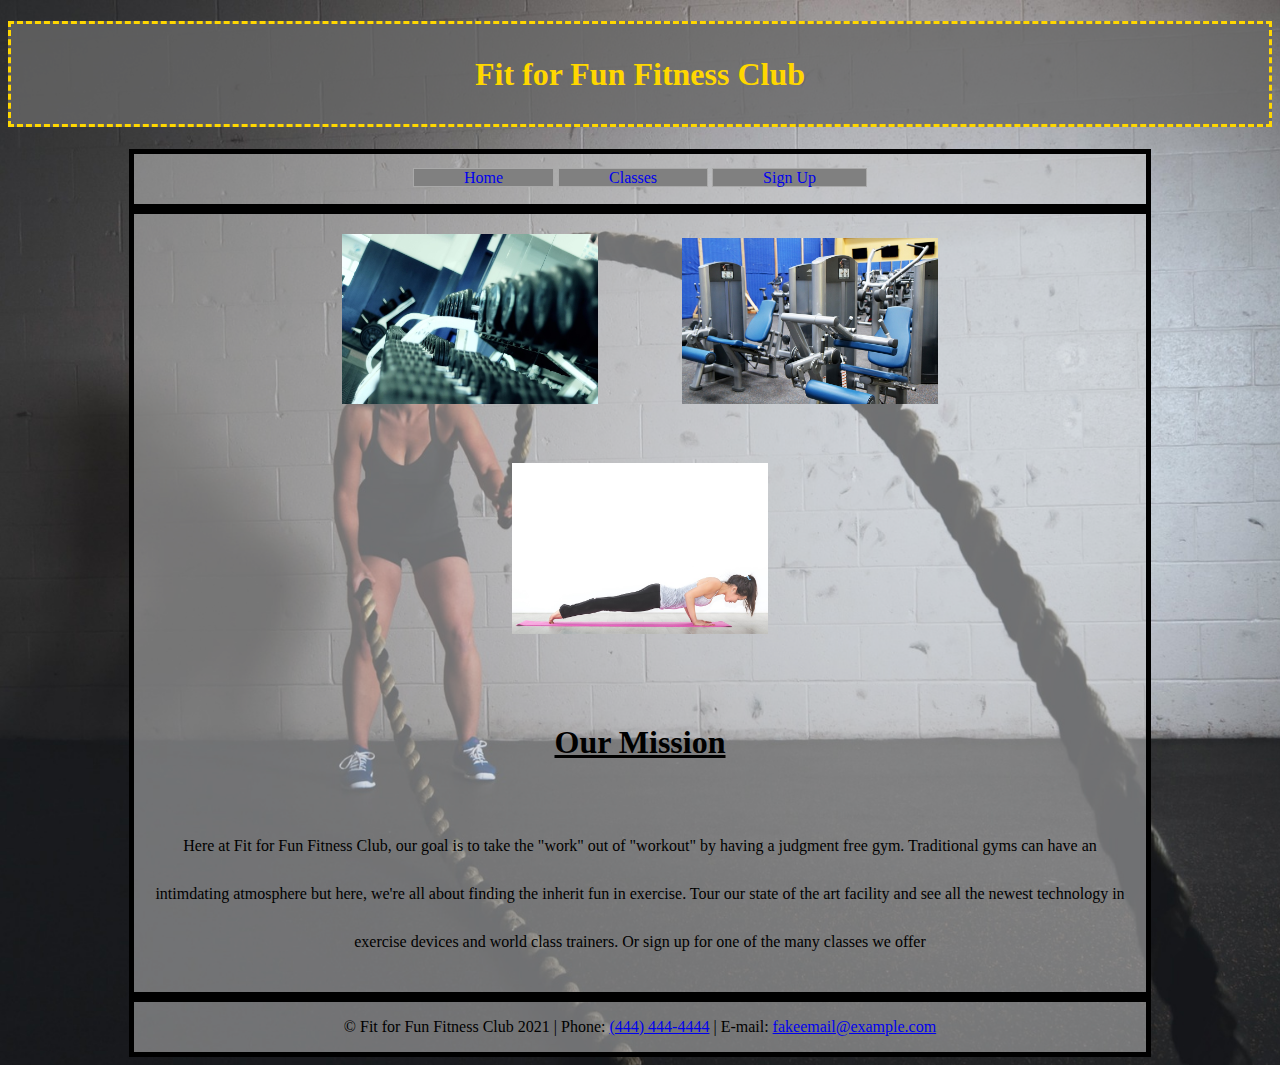
<file: index.html>
<!DOCTYPE html>
<!--
Name:John Ryan
File:index.html
Date:June 2021
 -->
<html lang="en" dir="ltr">
  <head>
    <meta charset="utf-8">
    <title>Home</title>
    <link rel="stylesheet" href="styles.css">
  </head>
  <body class="homebg">
    <h1 class="top">
      Fit for Fun Fitness Club
    </h1>
    <header>
      <nav>
        <a class="link" href="index.html">Home</a>
        <a class="link" href="classes.html">Classes</a>
        <a class="link" href="info.html">Sign Up</a>
      </nav>
    </header>
    <article>
      <img src="weight.jpg" alt="">
      <img src="machine.jpg" alt="">
      <img src="push.jpg" alt="">
      <h1>Our Mission</h1>
      <p>Here at Fit for Fun Fitness Club, our goal is to take the "work" out of "workout" by having a judgment free gym.
        Traditional gyms can have an intimdating atmosphere but here, we're all about finding the inherit fun in exercise.
         Tour our state of the art facility and see all the newest technology in exercise devices and world class trainers.
         Or sign up for one of the many classes we offer</p>
    </article>
    <footer>
      <p>&copy; Fit for Fun Fitness Club 2021 | Phone: <a href="tel:+14444444444">(444) 444-4444</a> | E-mail: <a href="mailto:fakeemail@example.com">fakeemail@example.com</a></p>

    </footer>
  </body>
</html>
</file>
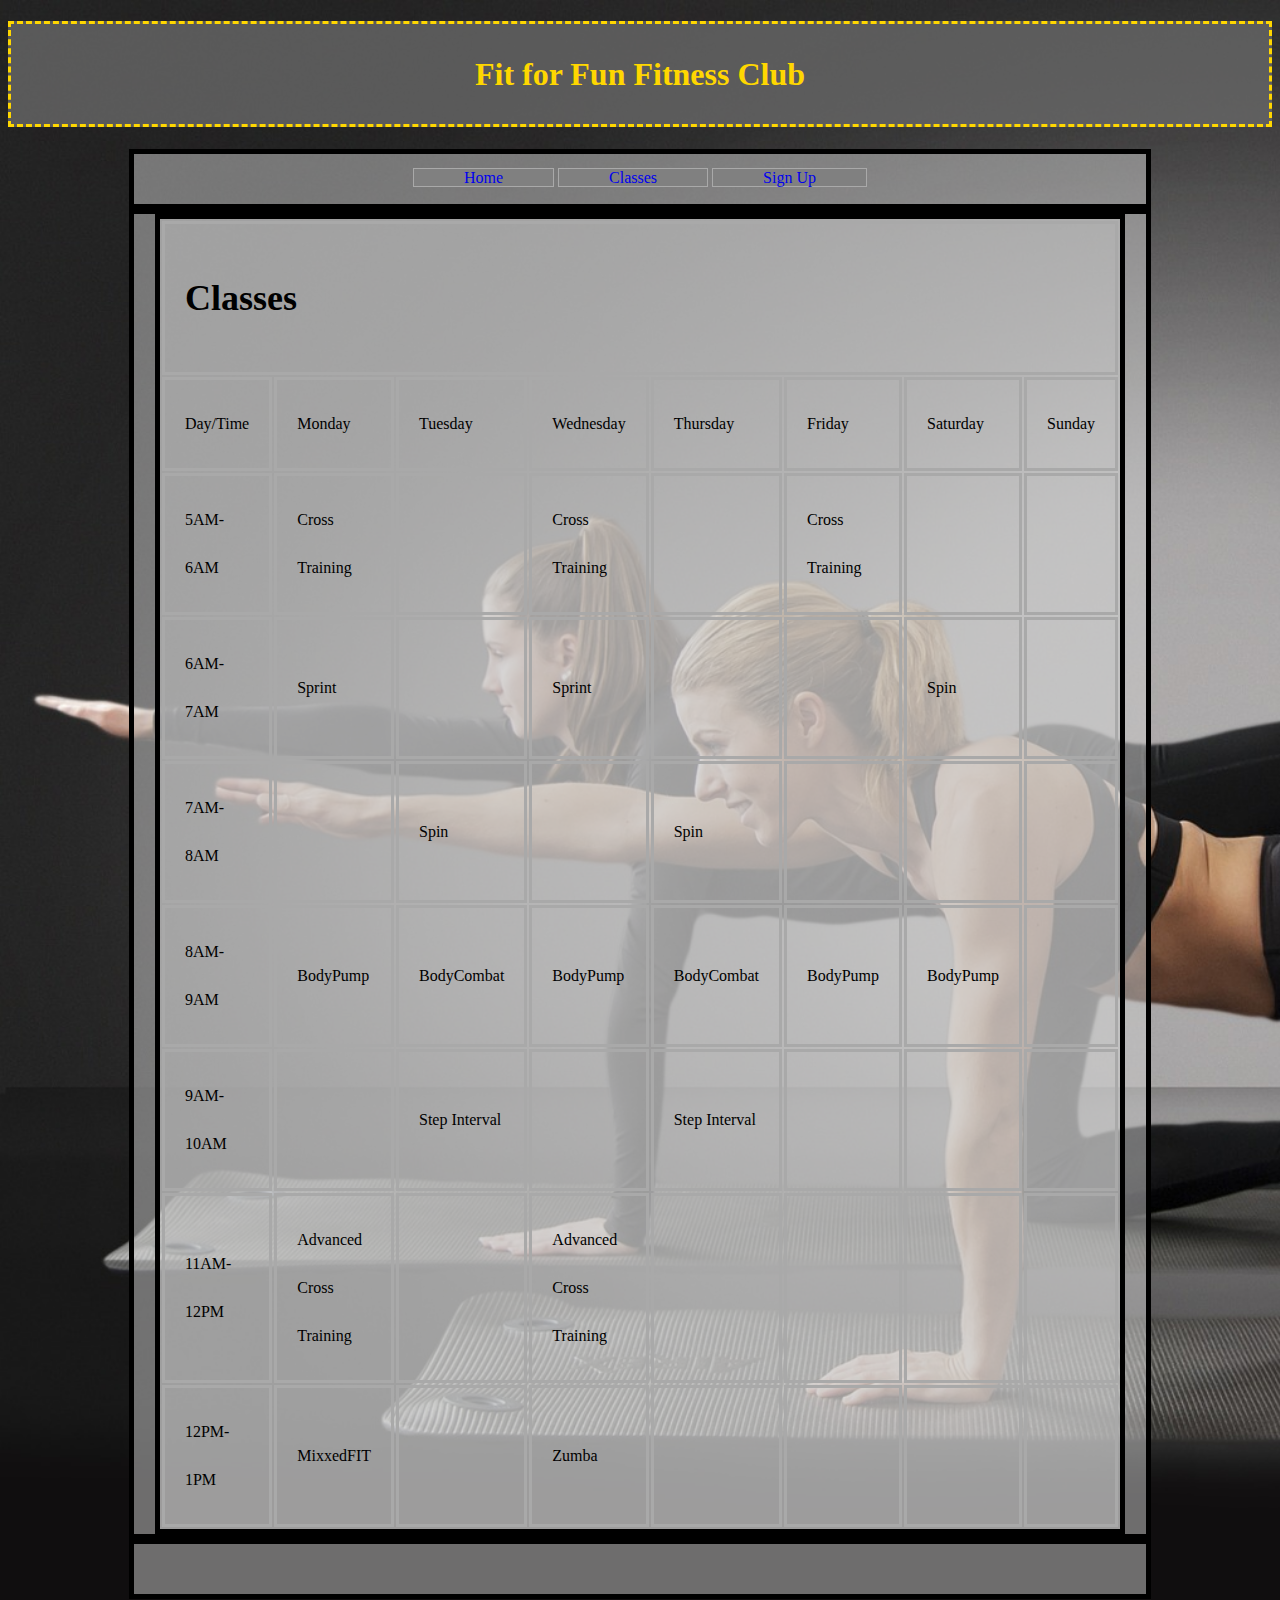
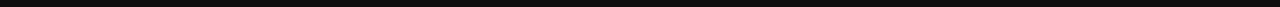
<file: classes.html>
<!DOCTYPE html>
<!--
Name:John Ryan
File:classes.html
Date:June 2021
 -->
<html lang="en" dir="ltr">
  <head>
    <meta charset="utf-8">
    <title>Classes</title>
    <link rel="stylesheet" href="styles.css">
  </head>

  <body class= "classesbg">
    <h1 class="top">
      Fit for Fun Fitness Club
    </h1>
    <header>
      <nav>
        <a class="link" href="index.html">Home</a>
        <a class="link" href="classes.html">Classes</a>
        <a class="link" href="info.html">Sign Up</a>
      </nav>
    </header>
    <article>
    <table>
      <tr>
        <th colspan="8">
          Classes
        </th>
      </tr>
      <tr>
        <td>Day/Time</td>
        <td>Monday</td>
        <td>Tuesday</td>
        <td>Wednesday</td>
        <td>Thursday</td>
        <td>Friday</td>
        <td>Saturday</td>
        <td>Sunday</td>
      </tr>
      <tr>
        <td>5AM-6AM</td>
        <td>Cross Training</td>
        <td></td>
        <td>Cross Training</td>
        <td></td>
        <td>Cross Training</td>
        <td></td>
        <td></td>
      </tr>
      <tr>
        <td>6AM-7AM</td>
        <td>Sprint</td>
        <td></td>
        <td>Sprint</td>
        <td></td>
        <td></td>
        <td>Spin</td>
        <td></td>
      </tr>
      <tr>
        <td>7AM-8AM</td>
        <td></td>
        <td>Spin</td>
        <td></td>
        <td>Spin</td>
        <td></td>
        <td></td>
        <td></td>
      </tr>
      <tr>
        <td>8AM-9AM</td>
        <td>BodyPump</td>
        <td>BodyCombat</td>
        <td>BodyPump</td>
        <td>BodyCombat</td>
        <td>BodyPump</td>
        <td>BodyPump</td>
        <td></td>
      </tr>
      <tr>
        <td>9AM-10AM</td>
        <td></td>
        <td>Step Interval</td>
        <td></td>
        <td>Step Interval</td>
        <td></td>
        <td></td>
        <td></td>
      </tr>
      <tr>
        <td>11AM-12PM</td>
        <td>Advanced Cross Training</td>
        <td></td>
        <td>Advanced Cross Training</td>
        <td></td>
        <td></td>
        <td></td>
        <td></td>
      </tr>
      <tr>
        <td>12PM-1PM</td>
        <td>MixxedFIT</td>
        <td></td>
        <td>Zumba</td>
        <td></td>
        <td></td>
        <td></td>
        <td></td>
      </tr>
    </table>
    </article>
    <footer>

    </footer>
</html>
</file>
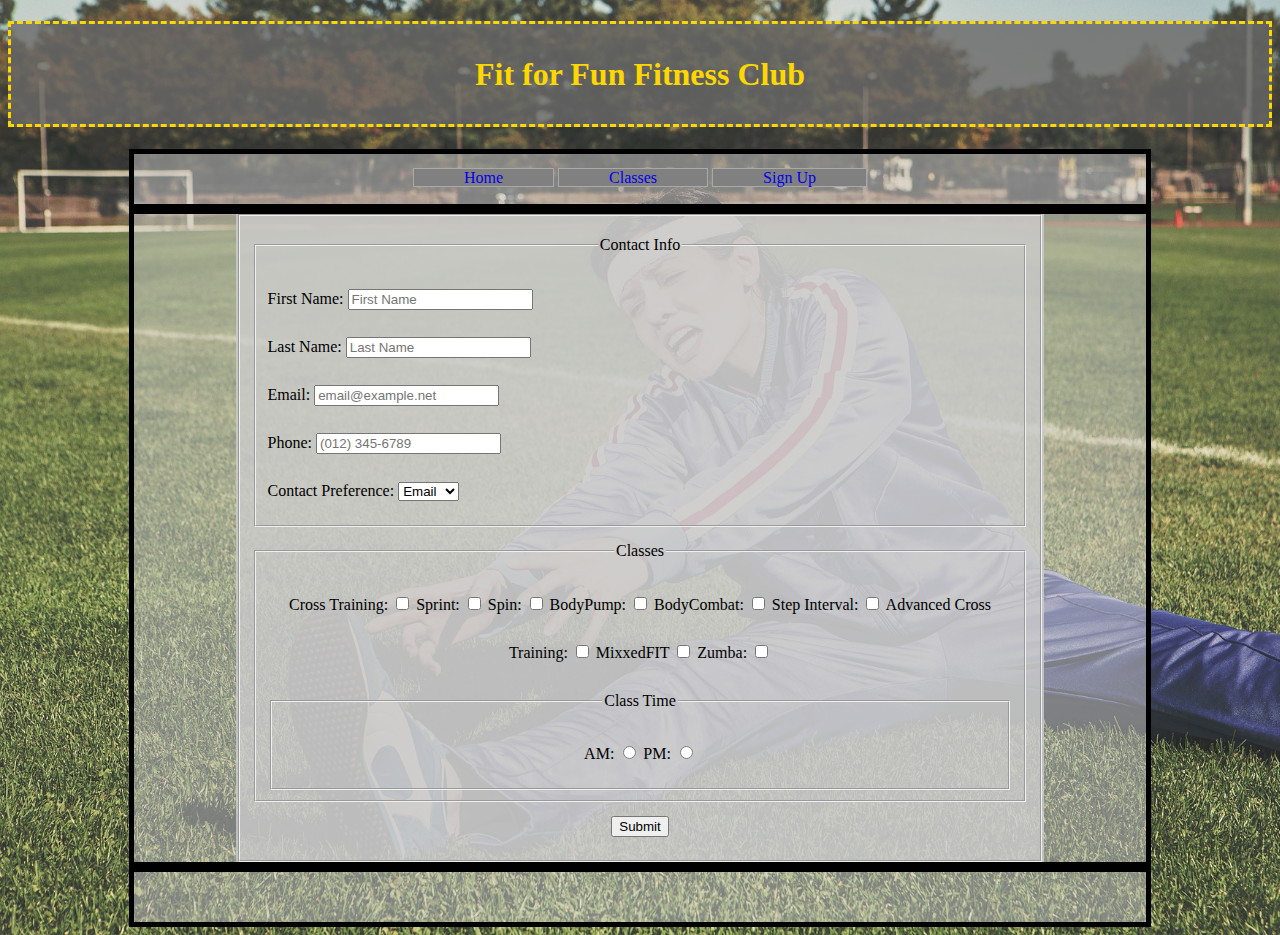
<file: info.html>
<!DOCTYPE html>
<!--
Name:John Ryan
File:info.html
Date:June 2021
 -->
<html lang="en" dir="ltr">

<head>
  <meta charset="utf-8">
  <title>Sign Up</title>
  <link rel="stylesheet" href="styles.css">
</head>

<body class="infobg">
  <h1 class="top">
    Fit for Fun Fitness Club
  </h1>
  <header>
    <nav>
      <a class="link" href="index.html">Home</a>
      <a class="link" href="classes.html">Classes</a>
      <a class="link" href="info.html">Sign Up</a>
    </nav>
  </header>
  <article>
    <form method="get" action="thankyou-1.html">
      <fieldset>
        <fieldset class="contact">
          <legend>
            Contact Info
          </legend>

          <label for="fname">
            First Name:
            <input type="text" name="fname" id="fname" required placeholder="First Name" />

          </label>
          <label for="lname">
            Last Name:
            <input type="text" name="lname" id="lname" required placeholder="Last Name" />
          </label>
          <label for="email">
            Email:
            <input type="email" name="email" id="email" required placeholder="email@example.net" />

          </label>
          <label for="phone">
            Phone:
            <input type="tel" name="phone" id="phone" required placeholder="(012) 345-6789" />

          </label>
          <label for="prefer">
            Contact Preference:
            <select name="prefer" id="prefer">
              <option value="Email">Email</option>
              <option value="Phone">Phone</option>
            </select>
          </label>


        </fieldset>
        <fieldset>
          <legend>
            Classes
          </legend>
          <label for="crosstraining">
            Cross Training:
            <input type="checkbox" name="class" id="crosstraining" value="crosstraining" />
          </label>
          <label for="Sprint">
            Sprint:
            <input type="checkbox" name="class" id="Sprint" value="Sprint" />
          </label>
          <label for="Spin">
            Spin:
            <input type="checkbox" name="class" id="Spin" value="Spin" />
          </label>
          <label for="BodyPump">
            BodyPump:
            <input type="checkbox" name="class" id="BodyPump" value="BodyPump" />
          </label>
          <label for="BodyCombat">
            BodyCombat:
            <input type="checkbox" name="class" id="BodyCombat" value="BodyCombat" />
          </label>
          <label for="StepInterval">
            Step Interval:
            <input type="checkbox" name="class" id="StepInterval" value="StepInterval" />
          </label>
          <label for="AdvancedCrossTraining">
            Advanced Cross Training:
            <input type="checkbox" name="class" id="AdvancedCrossTraining" value="AdvancedCrossTraining" />
          </label>
          <label for="MixxedFIT">
            MixxedFIT
            <input type="checkbox" name="class" id="MixxedFIT" value="MixxedFIT" />
          </label>
          <label for="Zumba">
            Zumba:
            <input type="checkbox" name="class" id="Zumba" value="Zumba" />
          </label>
          <fieldset>
            <legend>
              Class Time
            </legend>
            <label for="AM">
              AM:
              <input type="radio" name="time" id="AM" value="AM" />
            </label>
            <label for="PM">
              PM:
              <input type="radio" name="time" id="PM" value="PM" />
            </label>
          </fieldset>
        </fieldset>
        <input type="submit" value="Submit">
      </fieldset>



    </form>
  </article>
  <footer>

  </footer>
</body>

</html>
</file>
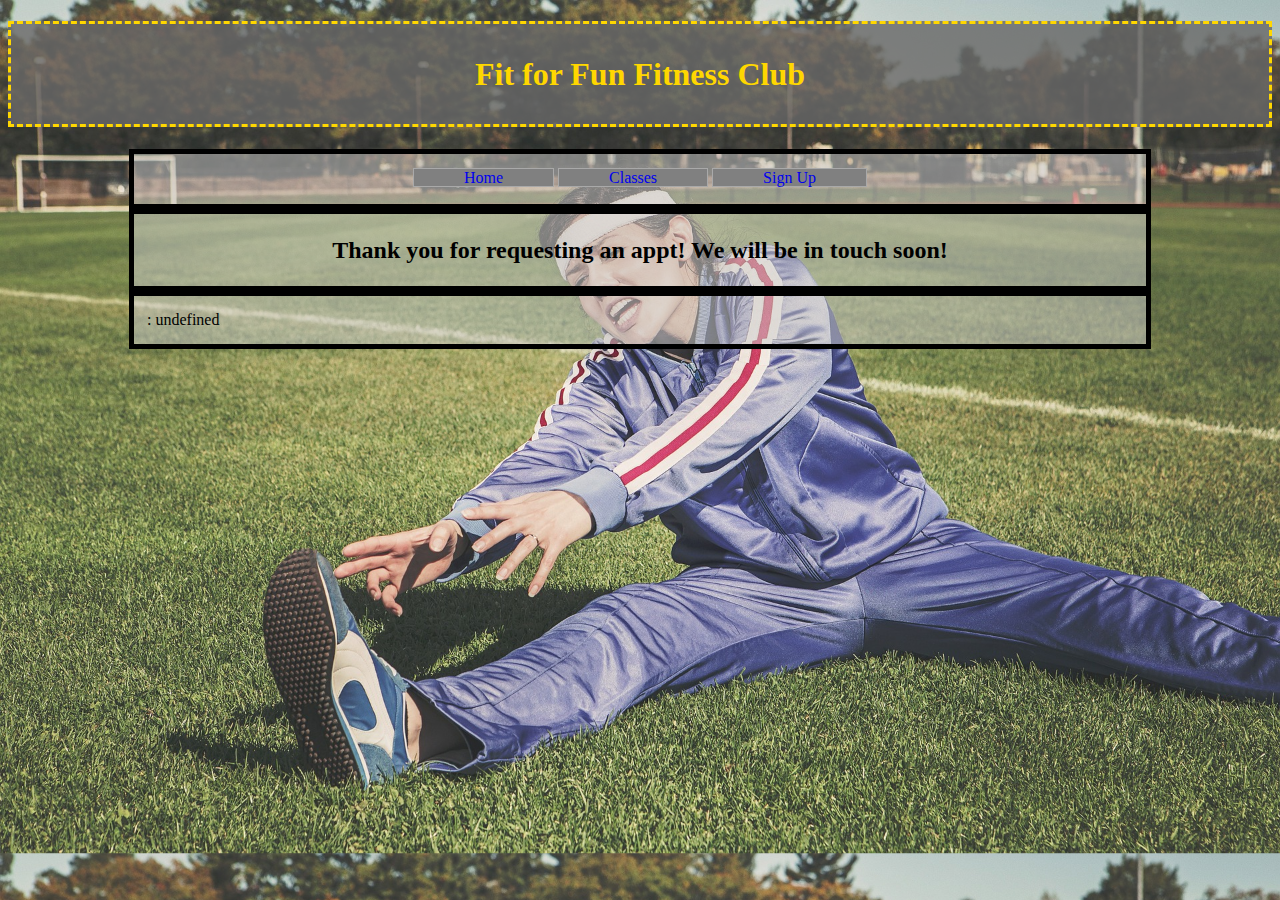
<file: thankyou-1.html>
<!DOCTYPE html>
<html lang="en" dir="ltr">

<head>
  <meta charset="utf-8">
  <script>
    function printQuery() {
      var query = window.location.search.substring(1);
      var vars = query.split("&");

      for (var i = 0; i < vars.length; i++) {
        var pair = vars[i].split("=");
          document.write(pair[0] + ": " + pair[1] + "<br />");
      }
    }
  </script>
  <link rel="stylesheet" href="styles.css" />
  <title>Thank You!</title>
</head>

<body class = "infobg">
  <div class="container">
    <h1 class = "top">
      Fit for Fun Fitness Club
    </h1 >
    <header>
      <nav>
        <a class="link" href="index.html">Home</a>
        <a class="link" href="classes.html">Classes</a>
        <a class="link" href="info.html">Sign Up</a>
      </nav>
    </header>
    <h2>Thank you for requesting an appt! We will be in touch soon!</h2>
    <div class="script">
    <script >
      printQuery();
    </script>
  </div>
  </div>
</body>

</html>
</file>
<file: styles.css>
@charset "UTF-8";
@font-face {
  font-family: sans-serif;
}
/*
Name:John Ryan
File:styles.css
Date:June 2021
 */
h1.top {
  line-height: 100px;
  text-align: center;
  background: rgb(104, 104, 104);
  background: rgba(104, 104, 104, 0.8);
  color: gold;

  border-style: dashed;
}
header {
  border: 5px;
  background: rgb(204, 204, 204);
  background: rgba(204, 204, 204, 0.5);
  border-color: black;
  border-style: solid;
  position: relative;
  text-align: center;
  line-height: 3;
  width: 80%;
  height: 50px;
  margin: auto;
}
article {
  border: 5px;
  background: rgb(204, 204, 204);
  background: rgba(204, 204, 204, 0.5);
  border-color: black;
  border-style: solid;
  position: relative;
  text-align: center;
  line-height: 3;
  width: 80%;

  margin: auto;
}
article img {
  width: 256px;
  padding: 20px;
  padding-left: 40px;
  padding-right: 40px;

}
article h1{
  text-align: center;
  text-decoration: underline;
}
article p{
  padding: 10px;
}
footer {
  border: 5px;
  background: rgb(204, 204, 204);
  background: rgba(204, 204, 204, 0.5);
  border-color: black;
  border-style: solid;
  position: relative;
  text-align: center;

  width: 80%;
  height: 50px;
  margin: auto;
}
form {
  background: rgb(204, 204, 204);
  background: rgba(204, 204, 204, 0.8);
  width: 80%;
  margin: auto;
}
  h2{
    border: 5px;
    background: rgb(204, 204, 204);
    background: rgba(204, 204, 204, 0.5);
    border-color: black;
    border-style: solid;
    position: relative;
    text-align: center;
    line-height: 3;
    width: 80%;

    margin: auto;
}
.script {
  border: 5px;
  background: rgb(204, 204, 204);
  background: rgba(204, 204, 204, 0.5);
  border-color: black;
  border-style: solid;
  position: relative;
  padding-left: 1%;
  line-height: 3;
  width: 79%;
  margin: auto;

}
.contact label {
  display: block;
  text-align: left;
}
table {
  border: 5px;
  background: rgb(204, 204, 204);
  background: rgba(204, 204, 204, 0.5);
  border-color: black;
  border-style: solid;
  position: relative;
  width: 80%;
  margin: auto;
}
th {
  font-size: 36px;
}
tr, th, td {
  border-style: solid;
  border-color: darkgrey;
  color: black;
  text-align: left;
  padding: 20px;
}
.link {
  background-color: grey;
  text-decoration: none;

  padding-left: 50px;
  padding-right: 50px;
  border: 1px;
  border-color: darkgrey;
  border-style: solid;

}
.link:visited{
  color:inherit;
}
.link:hover {
  background-color: black;
  color: white;
}
.homebg {
  background: url(training.jpg);
  background-size: cover;
}
.classesbg {
  background: url(kettlebell.jpg);
  background-size: cover;
}
.infobg {
  background: url(stretching.jpg);
  background-size: cover;
}
</file>
